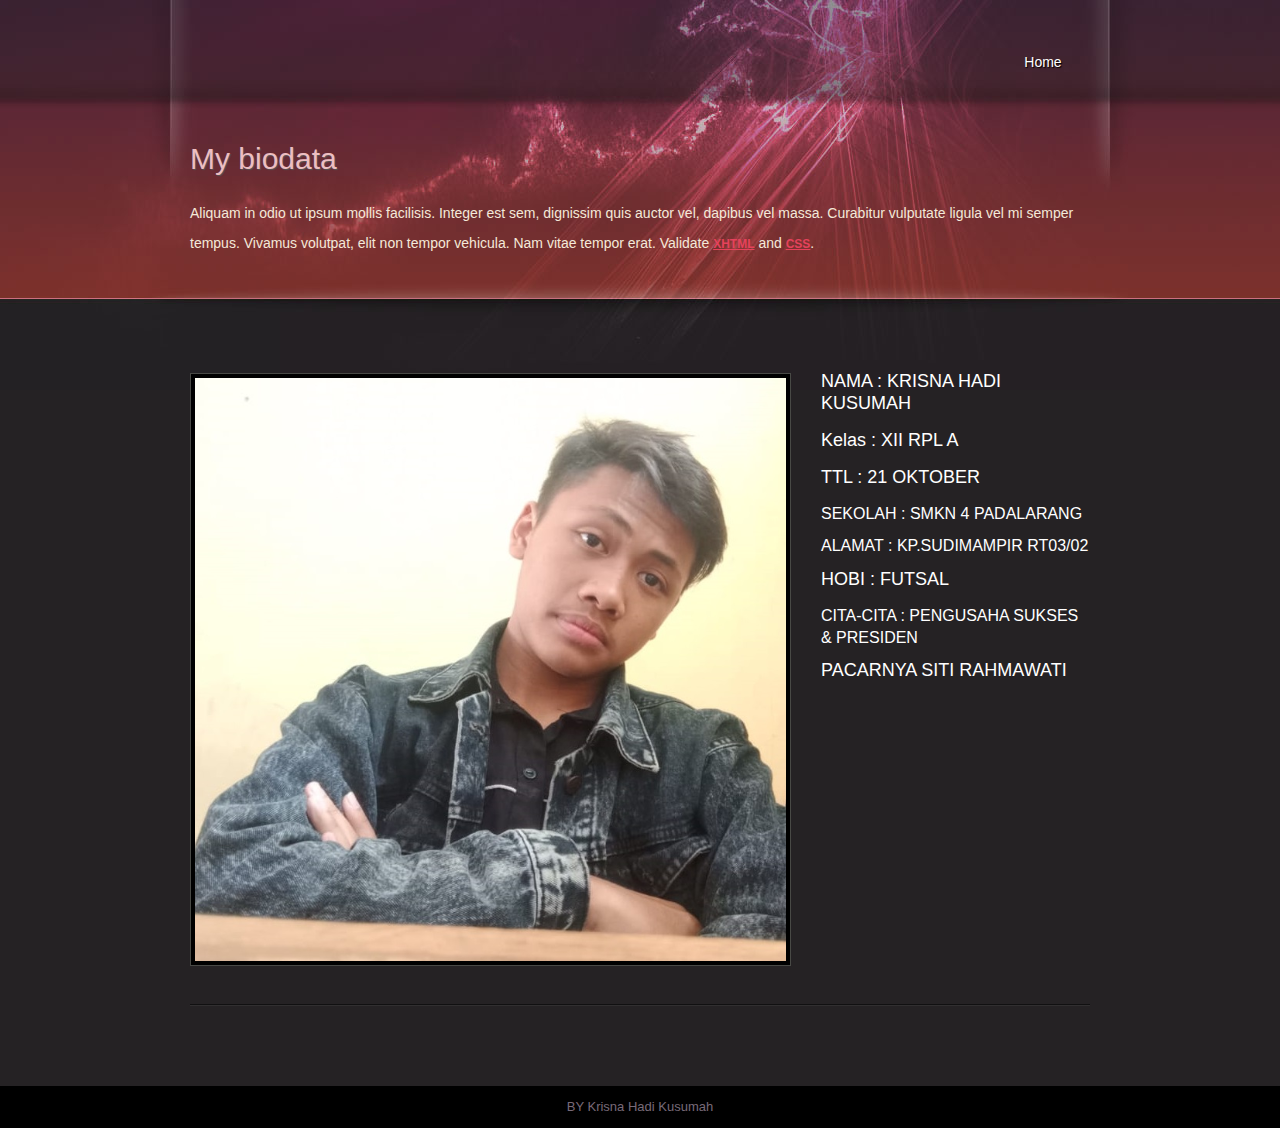
<file: about.html>
<!DOCTYPE html PUBLIC "-//W3C//DTD XHTML 1.0 Transitional//EN" "http://www.w3.org/TR/xhtml1/DTD/xhtml1-transitional.dtd">
<html xmlns="http://www.w3.org/1999/xhtml">
<head>
<meta http-equiv="Content-Type" content="text/html; charset=utf-8" />
<!-- 
	Template 2019 Pinko
    http://www.tooplate.com/view/2019-pinko
-->
<title>blogkrisna</title>
<meta name="keywords" content="" />
<meta name="description" content="" />
<link href="tooplate_style.css" rel="stylesheet" type="text/css" />
</head>

<body id="sp_body">
<div id="tooplate_sp_100_wrapper">
	<div id="tooplate_sp_wrapper">
	
		<div id="tooplate_header">
			
			<div id="tooplate_menu">
				<ul>
					<li><a href="index.html">Home</a></li>
				</ul>    	
			</div> <!-- end of tooplate_menu -->
			
		</div> <!-- end of forever header -->
		
		<div id="tooplate_sp_middle">
			<div id="mid_title">
					My biodata
			</div>
			
			<p>Aliquam in odio ut ipsum mollis facilisis. Integer est sem, dignissim quis auctor vel, dapibus vel massa. Curabitur vulputate ligula vel mi semper tempus. Vivamus volutpat, elit non tempor vehicula. Nam vitae tempor erat. Validate <a href="http://validator.w3.org/check?uri=referer" rel="nofollow"><strong> XHTML</strong></a> and <a href="http://jigsaw.w3.org/css-validator/check/referer" rel="nofollow"><strong>CSS</strong></a>.</p>
			
		</div> <!-- end of middle -->
		
		<div id="tooplate_main">

			<div class="col_w900">
				<div class="h30"></div>
				<div class="image_wrapper image_fl"><img src="images/gallery/44.png" alt="Image 02" /></div>
				  	<h4><p>NAMA			: KRISNA HADI KUSUMAH </p></h4>
				    <h4><p>Kelas		: XII RPL A </p></h4>
				    <h4><p>TTL			: 21 OKTOBER </p></h4>
				    <h5><p>SEKOLAH		: SMKN 4 PADALARANG</p></h5>
					<h5><p>ALAMAT		: KP.SUDIMAMPIR RT03/02</p></h5>
					<h4><p>HOBI			: FUTSAL </p></h4>
					<h5><p>CITA-CITA	: PENGUSAHA SUKSES & PRESIDEN</p></h5>
					<h4><p>PACARNYA SITI RAHMAWATI</p></h4>
					<div class="cleaner"></div>	
				    
		  	</div>
				
			</div> 	
			<div class="cleaner"></div>
		</div> <!-- end of main -->
	
	</div> <!-- end of fp wrapper -->
</div> <!-- end of fp 100% wrapper -->
	
<div id="tooplate_footer_wrapper">
	
	<div id="tooplate_footer">
			BY Krisna Hadi Kusumah
	</div>
		
	<div class="cleaner"></div>
</div>
<!--   Free Website Template by t o o p l a t e . c o m   -->
</body>
</html>
</file>
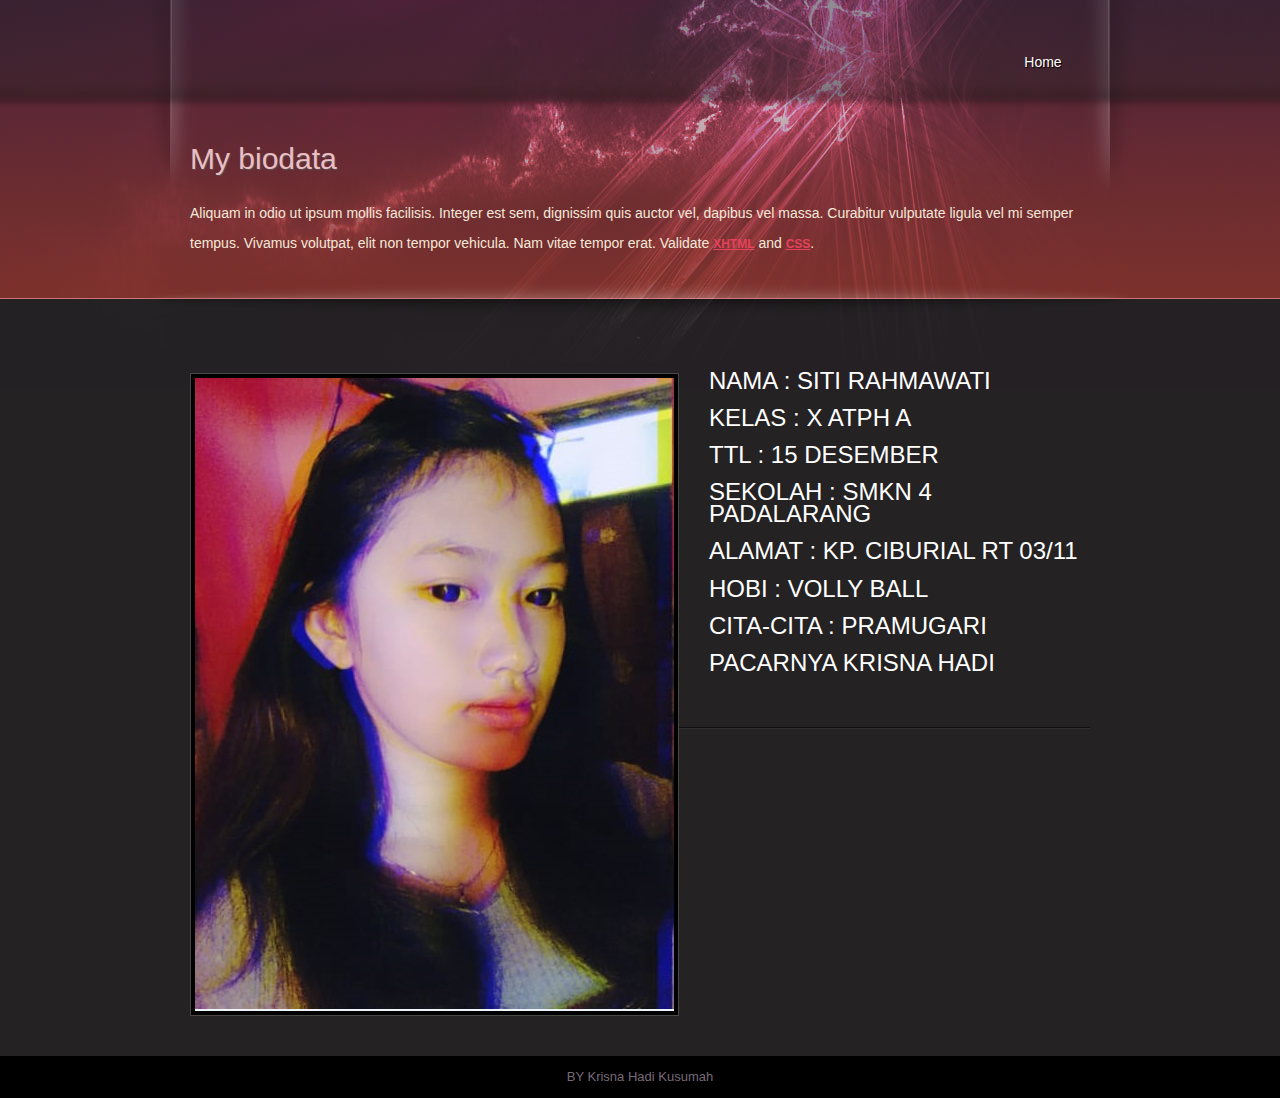
<file: biodata.html>
<!DOCTYPE html PUBLIC "-//W3C//DTD XHTML 1.0 Transitional//EN" "http://www.w3.org/TR/xhtml1/DTD/xhtml1-transitional.dtd">
<html xmlns="http://www.w3.org/1999/xhtml">
<head>
<meta http-equiv="Content-Type" content="text/html; charset=utf-8" />
<!-- 
	Template 2019 Pinko
    http://www.tooplate.com/view/2019-pinko
-->
<title>blogkrisna</title>
<meta name="keywords" content="" />
<meta name="description" content="" />
<link href="tooplate_style.css" rel="stylesheet" type="text/css" />
</head>

<body id="sp_body">
<div id="tooplate_sp_100_wrapper">
	<div id="tooplate_sp_wrapper">
	
		<div id="tooplate_header">
			
			<div id="tooplate_menu">
				<ul>
					<li><a href="index.html">Home</a></li>
				</ul>    	
			</div> <!-- end of tooplate_menu -->
			
		</div> <!-- end of forever header -->
		
		<div id="tooplate_sp_middle">
			<div id="mid_title">
					My biodata
			</div>
			
			<p>Aliquam in odio ut ipsum mollis facilisis. Integer est sem, dignissim quis auctor vel, dapibus vel massa. Curabitur vulputate ligula vel mi semper tempus. Vivamus volutpat, elit non tempor vehicula. Nam vitae tempor erat. Validate <a href="http://validator.w3.org/check?uri=referer" rel="nofollow"><strong> XHTML</strong></a> and <a href="http://jigsaw.w3.org/css-validator/check/referer" rel="nofollow"><strong>CSS</strong></a>.</p>
			
		</div> <!-- end of middle -->
		
		<div id="tooplate_main">
	
			<div class="col_w900">
				<div class="h30"></div>
				<div class="image_wrapper image_fl"><img src="images/gallery/77.png" alt="Image 02" /></div>
				<h3><p>NAMA 		: SITI RAHMAWATI</p></h3>
				<h3><p>KELAS		: X ATPH A </p></h3>
				<h3><p>TTL			: 15 DESEMBER </p></h3>
				<h3><p>SEKOLAH		: SMKN 4 PADALARANG</p></h3>
				<h3><p>ALAMAT		: KP. CIBURIAL RT 03/11 </p></h3>
				<h3><p>HOBI			: VOLLY BALL </p></h3>
				<h3><p>CITA-CITA	: PRAMUGARI </p></h3>
				<h3><p>PACARNYA KRISNA HADI</p></h3>
			
			</div>    	
	
			<div class="cleaner"></div>
		</div> <!-- end of main -->
	
	</div> <!-- end of fp wrapper -->
</div> <!-- end of fp 100% wrapper -->
	
<div id="tooplate_footer_wrapper">
	
	<div id="tooplate_footer">
		BY Krisna Hadi Kusumah
			
	</div>
		
	<div class="cleaner"></div>
</div>
<!--   Free Website Template by t o o p l a t e . c o m   -->
</body>
</html>
</file>
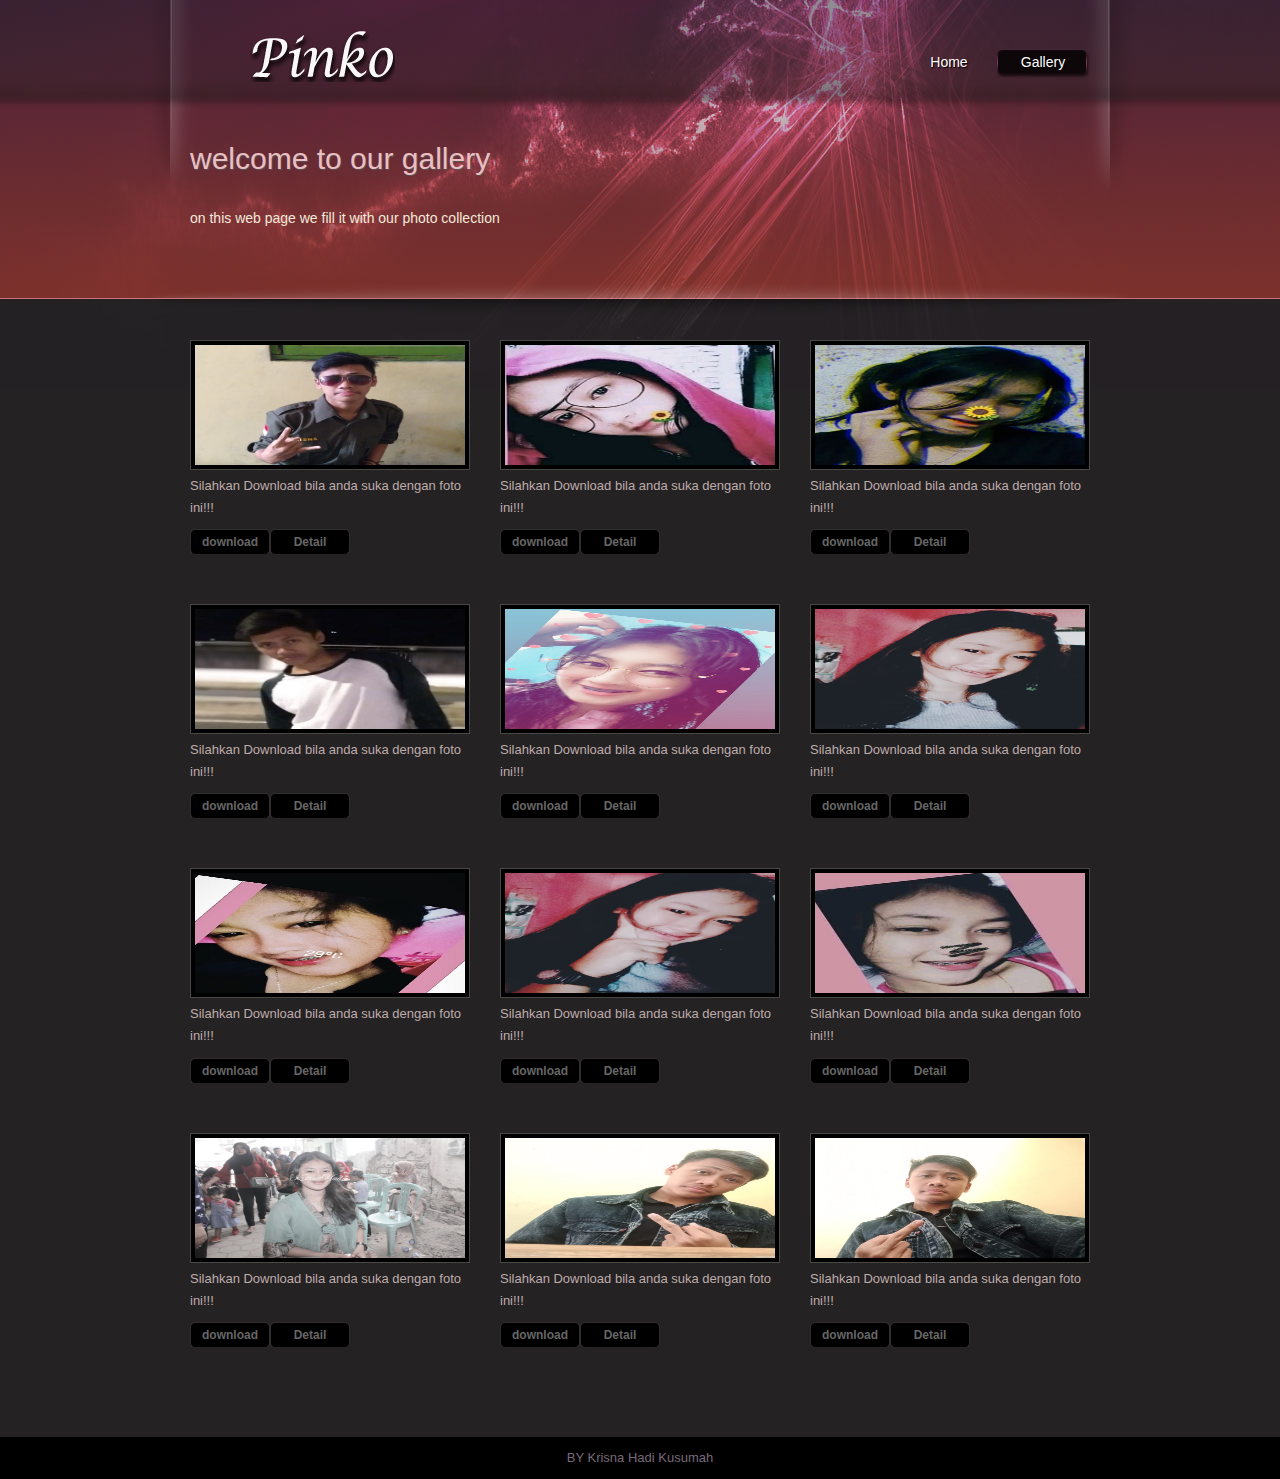
<file: gallery.html>
<!DOCTYPE html PUBLIC "-//W3C//DTD XHTML 1.0 Transitional//EN" "http://www.w3.org/TR/xhtml1/DTD/xhtml1-transitional.dtd">
<html xmlns="http://www.w3.org/1999/xhtml">
<head>
<meta http-equiv="Content-Type" content="text/html; charset=utf-8" />
<!-- 
	Template 2019 Pinko
    http://www.tooplate.com/view/2019-pinko
-->
<title>blogkrisna</title>
<meta name="keywords" content="" />
<meta name="description" content="" />
<link href="tooplate_style.css" rel="stylesheet" type="text/css" />
<!--////// CHOOSE ONE OF THE 3 PIROBOX STYLES  \\\\\\\-->
<link href="css_pirobox/white/style.css" media="screen" title="shadow" rel="stylesheet" type="text/css" />
<!--<link href="css_pirobox/white/style.css" media="screen" title="white" rel="stylesheet" type="text/css" />
<link href="css_pirobox/black/style.css" media="screen" title="black" rel="stylesheet" type="text/css" />-->
<!--////// END  \\\\\\\-->

<!--////// INCLUDE THE JS AND PIROBOX OPTION IN YOUR HEADER  \\\\\\\-->
<script type="text/javascript" src="js/jquery.min.js"></script>
<script type="text/javascript" src="js/piroBox.1_2.js"></script>
<script type="text/javascript">
$(document).ready(function() {
	$().piroBox({
			my_speed: 600, //animation speed
			bg_alpha: 0.5, //background opacity
			radius: 4, //caption rounded corner
			scrollImage : false, // true == image follows the page, false == image remains in the same open position
			pirobox_next : 'piro_next', // Nav buttons -> piro_next == inside piroBox , piro_next_out == outside piroBox
			pirobox_prev : 'piro_prev',// Nav buttons -> piro_prev == inside piroBox , piro_prev_out == outside piroBox
			close_all : '.piro_close',// add class .piro_overlay(with comma)if you want overlay click close piroBox
			slideShow : 'slideshow', // just delete slideshow between '' if you don't want it.
			slideSpeed : 4 //slideshow duration in seconds(3 to 6 Recommended)
	});
});
</script>
<!--////// END  \\\\\\\-->

</head>
<body id="sp_body">

<div id="tooplate_sp_100_wrapper">
<div id="tooplate_sp_wrapper">

	<div id="tooplate_header">
        <div id="site_title"><h1><a href="#">Pinko Template</a></h1></div>
		
        <div id="tooplate_menu">
            <ul>
                <li><a href="index.html">Home</a></li>
                <li><a href="gallery.html" class="current">Gallery</a></li>
            </ul>    	
        </div> <!-- end of tooplate_menu -->
		
    </div> <!-- end of forever header -->
    
    <div id="tooplate_sp_middle">
	
            <div id="mid_title">welcome to our gallery</div>
            <h2><p>on this web page we fill it with our photo collection</p></h2>
			
	</div> <!-- end of middle -->
    
    <div id="tooplate_main">

		<div id="gallery">
        	<div class="gallery_box">
        	  <a class="pirobox" href="images/gallery/1.jpg" title="Sed convallis laoreet euismod."><img width="300" height="150" src="images/gallery/1_1.jpg" alt="Image 01" class="image_wrapper" /></a>
        	  <p>Silahkan Download bila anda suka dengan foto ini!!!</p>
                <a href="#" class="more float_l">download</a>
                <a href="#" class="more float_l">Detail</a>
                <div class="cleaner"></div>
		  	</div>
			
            <div class="gallery_box">
                <a class="pirobox" href="images/gallery/21.jpg" title="Pellentesque nec nisi justo.">
                    <img src="images/gallery/21_1.jpg" alt="Image 02" class="image_wrapper" />
                </a>
                <p>Silahkan Download bila anda suka dengan foto ini!!!</p>
                <a href="#" class="more float_l">download</a>
                <a href="#" class="more float_l">Detail</a>
                <div class="cleaner"></div>
			</div>
			
            <div class="gallery_box gb_lmb">
                <a class="pirobox" href="images/gallery/20.jpg" title="Nulla porta est vitae nibh vestibulum dapibus.">
                    <img src="images/gallery/20_1.jpg" alt="Image 03" class="image_wrapper" />
                </a>
                <p>Silahkan Download bila anda suka dengan foto ini!!! </p>
                <a href="#" class="more float_l">download</a>
                <a href="#" class="more float_l">Detail</a>
                <div class="cleaner"></div>
			</div>
			
            <div class="gallery_box">
                <a class="pirobox" href="images/gallery/5.jpg" title="Vivamus volutpat, elit non tempor vehicula.">
	                <img src="images/gallery/5_1.jpg" alt="Image 04" class="image_wrapper" />
                </a>
                <p>Silahkan Download bila anda suka dengan foto ini!!!</p>
                <a href="#" class="more float_l">download</a>
                <a href="#" class="more float_l">Detail</a>
                <div class="cleaner"></div>
			</div>
			
            <div class="gallery_box">
                <a class="pirobox" href="images/gallery/15.jpg" title="Donec quis massa at lectus venenatis blandit sit amet et tortor.">
                	<img src="images/gallery/15_1.jpg" alt="Image 05" class="image_wrapper" />
                </a>
                <p>Silahkan Download bila anda suka dengan foto ini!!!</p>
                <a href="#" class="more float_l">download</a>
                <a href="#" class="more float_l">Detail</a>
                <div class="cleaner"></div>
			</div>
			
            <div class="gallery_box gb_lmb">
                <a class="pirobox" href="images/gallery/6.jpg" title="Etiam vel orci vitae elit laoreet et  mauris.">
                <img src="images/gallery/6_1.jpg" alt="Image 06" class="image_wrapper" />
                </a>
                <p>Silahkan Download bila anda suka dengan foto ini!!!</p>
                <a href="#" class="more float_l">download</a>
                <a href="#" class="more float_l">Detail</a>
                <div class="cleaner"></div>
			</div>
			 <div class="gallery_box">
                <a class="pirobox" href="images/gallery/18.jpg" title="Donec quis massa at lectus venenatis blandit sit amet et tortor.">
                	<img src="images/gallery/18_1.jpg" alt="Image 05" class="image_wrapper" />
                </a>
                <p>Silahkan Download bila anda suka dengan foto ini!!!</p>
                <a href="#" class="more float_l">download</a>
                <a href="#" class="more float_l">Detail</a>
                <div class="cleaner"></div>
			</div>
			 <div class="gallery_box gb_box">
                <a class="pirobox" href="images/gallery/9.jpg" title="Etiam vel orci vitae elit laoreet et  mauris.">
                <img src="images/gallery/9_1.jpg" alt="Image 06" class="image_wrapper" />
                </a>
                <p>Silahkan Download bila anda suka dengan foto ini!!!</p>
                <a href="#" class="more float_l">download</a>
                <a href="#" class="more float_l">Detail</a>
                <div class="cleaner"></div>
			</div>

			 <div class="gallery_box gb_lmb">
                <a class="pirobox" href="images/gallery/12.jpg" title="Etiam vel orci vitae elit laoreet et  mauris.">
                <img src="images/gallery/12_1.jpg" alt="Image 06" class="image_wrapper" />
                </a>
                <p>Silahkan Download bila anda suka dengan foto ini!!!</p>
                <a href="#" class="more float_l">download</a>
                <a href="#" class="more float_l">Detail</a>
                <div class="cleaner"></div>
			</div>
			<div class="gallery_box">
        	  <a class="pirobox" href="images/gallery/778.jpg" title="Sed convallis laoreet euismod."><img width="300" height="150" src="images/gallery/778_1.jpg" alt="Image 01" class="image_wrapper" /></a>
        	  <p>Silahkan Download bila anda suka dengan foto ini!!!</p>
                <a href="#" class="more float_l">download</a>
                <a href="#" class="more float_l">Detail</a>
                <div class="cleaner"></div>
		  	</div>
			
            <div class="gallery_box">
                <a class="pirobox" href="images/gallery/4.jpg" title="Pellentesque nec nisi justo.">
                    <img src="images/gallery/4_1.jpg" alt="Image 02" class="image_wrapper" />
                </a>
                <p>Silahkan Download bila anda suka dengan foto ini!!!</p>
                <a href="#" class="more float_l">download</a>
                <a href="#" class="more float_l">Detail</a>
                <div class="cleaner"></div>
			</div>
			
            <div class="gallery_box gb_lmb">
                <a class="pirobox" href="images/gallery/8.jpg" title="Nulla porta est vitae nibh vestibulum dapibus.">
                    <img src="images/gallery/8_1.jpg" alt="Image 03" class="image_wrapper" />
                </a>
                <p>Silahkan Download bila anda suka dengan foto ini!!!</p>
                <a href="#" class="more float_l">download</a>
                <a href="#" class="more float_l">Detail</a>
                <div class="cleaner"></div>
			</div>
              
			<div class="cleaner"></div>
        </div>

    	<div class="cleaner"></div>
    </div> <!-- end of main -->

</div> <!-- end of fp wrapper -->
</div> <!-- end of fp 100% wrapper -->

<div id="tooplate_footer_wrapper">
	<div id="tooplate_footer">
    	BY Krisna Hadi Kusumah
	</div>
	<div class="cleaner"></div>
</div>
<!--   Free Website Template by t o o p l a t e . c o m   -->
</body>
</html>
</file>
<file: tooplate_style.css>
/*

Template 2019 Pinko

http://www.tooplate.com/view/2019-pinko

*/

body {
	margin: 0;
	padding: 0;
	color: #bdacaa;
	font-family: Tahoma, Geneva, sans-serif;
	font-size: 13px;
	line-height: 1.7em; 
}

#fp_body { 
	background: #252224 url(images/tooplate_body.jpg) repeat-x top;
}

#sp_body { 
	background: #252224 url(images/tooplate_sp_body.jpg) repeat-x top; 
}

a, a:link, a:visited { 
	color: #e5425b; 
	font-weight: normal; 
	text-decoration: underline; 
	font-size: 12px;
}

a:hover { 
	text-decoration: none; 
}

a.more { 
	display: block; 
	width: 80px; 
	line-height: 26px; 
	height: 25px; 
	text-align: center; 
	text-decoration: none; 
	font-weight: bold; 
	background: url(images/tooplate_more.png) no-repeat top center; 
	color: #666; 
}

a.more:hover { 
	color: #e5425b; 
}

p { margin: 0 0 10px 0; padding: 0; }
img { border: none; }
blockquote { font-style: italic; margin: 0 0 0 10px;}
cite { font-weight: bold; color:#fff; }
cite span { color: #fff; }
em { color: #fff; }

h1, h2, h3, h4, h5, h6 { color: #fff; font-weight: normal; }
h1 { font-size: 34px; margin: 0 0 20px; padding: 5px 0 }
h2 { font-size: 28px; margin: 0 0 15px; padding: 5px 0; }
h3 { font-size: 24px; margin: 0 0 15px; padding: 0; }
h4 { font-size: 18px; margin: 0 0 15px; padding: 0; }
h5 { font-size: 16px; margin: 0 0 10px; padding: 0;  }
h6 { font-size: 14px; margin: 0 0 5px; padding: 0; }

.cleaner { clear: both }
.h10 { height: 10px }
.h20 { height: 20px }
.h30 { height: 30px }
.h40 { height: 40px }
.h50 { height: 50px }
.h60 { height: 60px }

.float_l { float: left }
.float_r { float: right }

.image_wrapper { 
	display: inline-block; 
	border: 1px solid #484945; 
	padding: 4px; 
	background: #000; 
	margin-bottom: 5px; 
}
.image_fl { 
	float: left; 
	margin: 3px 30px 0 0; 
}

.image_fr { 
	float: right; 
	margin: 3px 0 0 30px; 
}

.tooplate_list { 
	margin: 20px 0 20px 30px; 
	padding: 0; 
	list-style: circle; 
}

.tooplate_list li { 
	color:#f9b507; 
	margin: 0; 
	padding: 0 0 5px 0; 
	background: url(images/tooplate_list.png) no-repeat scroll 0 3px;  
}

.tooplate_list li a { 
	color: #f9b507; 
	font-weight: normal; 
	font-size: 12px; 
	text-decoration: none; 
}

.tooplate_list li a:hover { 
	text-decoration: underline; 
}

#tooplate_fp_100_wrapper { 
	width: 100%; 
	background: url(images/tooplate_fp_wrapper.jpg) top center no-repeat; 
}

#tooplate_sp_100_wrapper { 
	width: 100%; 
	background: url(images/tooplate_sp_wrapper.jpg) top center no-repeat; 
}

#tooplate_fp_wrapper {
	width: 960px;
	padding: 0 10px;
	margin: 0 auto;
	background: url(images/tooplate_fp_wrapper.jpg) top center no-repeat
}

#tooplate_sp_wrapper {
	width: 940px;
	padding: 0 10px;
	margin: 0 auto;
	background:	url(images/tooplate_sp_wrapper.jpg) top center no-repeat
}

#tooplate_top {
	width: 960px;
	height: 40px;
}

#tooplate_header {
	width: 900px;
	height: 60px;
	padding: 20px;
}

#site_title { 
	float: left; 
}

#site_title h1 { 
	margin: 10px 0 0 60px; 
	padding: 0; 
}

#site_title h1 a { 
	display: block; 
	width: 145px; 
	height: 57px; 
	color: #fff; 
	text-indent: -10000px; 
	background: url(images/tooplate_logo.png) no-repeat top left; 
}

/* menu */

#tooplate_menu {
	float: right;
	margin: 30px auto 0;
}

#tooplate_menu ul {
	margin: 0;
	padding: 0;
	list-style: none;
}

#tooplate_menu ul li {
	padding: 0;
	margin: 0;
	display: inline;
}

#tooplate_menu ul li a {
	float: left;
	display: block;
	width: 94px;
	height: 28px;
	padding: 1px 0;
	font-size: 14px;
	color: #fff;
	text-align: center;
	text-decoration: none;
	font-weight: 400;
	outline: none;
	border: none;
	text-shadow: 1px 1px 1px #000
}

#tooplate_menu ul li a:hover, #tooplate_menu ul .current {
	color: #fff;
	background: url(images/tooplate_menu_hover.png) no-repeat
}

/* end of menu */

#tooplate_middle { 
	clear: both;
	width: 900px;
	height: 300px;
	padding: 50px 20px; 
	overflow: hidden;
}
#tooplate_sp_middle {
	clear: both;
	width: 900px;
	height: 120px;
	padding: 40px 20px; 
	overflow: hidden;
}

#mid_title { 
	font-size: 30px; 
	line-height: 38px; 
	font-weight: 400; 
	color: #edbec1; 
	margin-bottom: 20px; 
	text-shadow: 1px 1px 1px #555; 
}

#tooplate_middle, #tooplate_sp_middle p {
	font-size: 14px;
	color: #f4e9d9;
	line-height: 30px;
	margin-bottom: 20px;
}

#mid_left { 
	float:left; 
	width:350px; 
}

#mid_slider { 
	position:relative; 
	float: right; 
	padding: 33px 0 0 41px; 
	width: 437px; 
	height: 284px; 
	background: url(images/slider_bg.png); 
}

#tooplate_middle img { 
	float: right; 
	margin-left: 60px; 
}

#mid_left p { 
	margin-bottom: 30px; 
	color: #edbec1; 
}

#learn_more a { 
	display: block; 
	width: 110px; 
	height: 31px; 
	text-align: center; 
	text-decoration: none; 
	color: #d4a9ba; 
	font-weight: 700; 
	background: url(images/tooplate_mid_more.png); 
}

#learn_more a:hover { text-shadow: 1px 1px 1px #000 }

/* main */

#tooplate_main {
	clear: both;
	width: 900px;
	padding: 40px 20px; 
}

#tooplate_main p {
	margin-bottom: 10px
}

.con_tit_01 { 
	font-size: 30px; 
	color: #fff; 
	margin-bottom: 25px; 
}

.con_tit_02 { 
	font-size: 24px; 
	color: #fff; 
	margin-bottom: 15px; 
}

.col_w900 { 
	width: 900px; 
	margin-bottom: 40px; 
	padding-bottom: 40px; 
	background: url(images/tooplate_divider.png) repeat-x bottom; 
}

.col_w580 { width: 580px }
.col_w420 { width: 420px }
.col_w280 { width: 280px }

.col_allw280 { 
	float: left; 
	width: 280px; 
	margin-right: 30px; 
}

.col_w900_last { 
	padding: 0; 
	margin: 0; 
	background: none; 
}

.col_last { margin: 0; }

.fp_service_box img { 
	float: left; 
	margin-right: 15px; 
}

.post_box { 
	clear: both; 
	margin-bottom: 30px; 
	padding-bottom: 20px; 
	background: url(images/tooplate_divider.png) repeat-x bottom; 
}

.post_header { 
	border-top: 3px solid #999; 
	border-bottom: 1px solid #ccc; 
	padding: 5px; 
	margin-bottom: 20px; 
}

.post_box h2 { 
	font-size: 34px; 
	margin-bottom: 30px; 
}

.post_box p.post_meta { 
	margin-bottom: 0; 
}

.post_box img { 
	float: left; 
	margin-right: 20px; 
}

.fp_lw_box { 
	clear: both; 
	margin-bottom: 30px; 
}

.fp_lw_box img { 
	margin-right: 15px; 
	padding-top: 3px; 
}

.fp_lw_box h6 { 
	margin-bottom: 0; 
}

.fp_lw_box h6 a { 
	font-weight: bold; 
	text-decoration: none; 
}

#gallery { 
	margin: 0; 
	padding: 0; 
}

.gallery_box { 
	display: block; 
	position: relative; 
	float: left; 
	width: 280px; 
	margin: 0 30px 50px 0; 
}

.gb_lmb { 
	margin: 0 0 20px 0; 
}

.gallery_box a img { 
	width: 270px; 
	height: 120px; 
}

#contact_form { 
	padding: 0; 
	width: 400px; 
}

#contact_form form { 
	margin: 0px; 
	padding: 0px; 
}

#contact_form form .input_field { 
	width: 270px; 
	padding: 5px; 
	color: #fff; 
	border: 1px solid #343532;  
	background: #000; 
	font-family: Tahoma, Geneva, sans-serif;
	font-size: 12px;
	margin-top: 5px;
}

#contact_form form label { 
	display: block; 
	width: 100px; 
	margin-right: 10px; 
	font-size: 14px; 
}

#contact_form form textarea { 
	width: 388px; 
	height: 200px; 
	padding: 5px; 
	border: 1px solid #343532; 
	color: #fff;  
	background: #000; 
	font-family: Tahoma, Geneva, sans-serif;
	font-size: 12px;
	margin-top: 5px; 
}

#contact_form form .submit_btn {
	margin: 10px 0px;
	padding: 5px 14px;
	background: #000;
	color: #fff;
	border: 1px solid #343532;
	font-size: 14px; 
}

#tooplate_footer_wrapper {
	clear: both;
	width: 100%;
	background: #000;
}

#tooplate_footer {
	clear: both;
	width: 940px;
	padding: 10px 0; 
	color: #786a78;
	text-align: center;
	margin: 0 auto;
}

#tooplate_footer a { 
text-decoration: underline; 
}
</file>
<file: css_pirobox/white/style.css>
/*::::: PIROBOX WHITE RULES::::::::*/
.piro_overlay { position: fixed; _position: absolute; top: 0; left: 0; width: 100%; height: 100%; background:black; display: none; z-index:99997; }

.loading span{position:absolute;top:50%;left:50%;margin-top:-15px;margin-left:-15px;width:30px;height:30px;display:block;z-index:100008; background:url(bg_load.png) center no-repeat!important;background:url(bg_load.gif) center no-repeat }
.loading span span{position:absolute; display:block; width:30px;height:30px; z-index:100009;background: url(ajax-loader_w.gif) center center no-repeat!important;background: url(ajax-loader_b.gif) center center no-repeat;}

.caption{position:absolute;bottom:0;left:0;margin:0;display:block; padding:2px; cursor:text; background:white;}
.piro_nav{position:absolute;bottom:0;left:50%;margin:0;display:block; padding:0; background:black;}
.caption p{ display:block; margin:0;padding:4px 28px 4px 38px; text-align:center; font-weight:normal; background:black; color:white; font-size:12px;}

.piro_close{position:absolute;top:-10px;right:-10px;height:35px;width:35px;background:url(close_btn3.png) no-repeat;cursor:pointer;z-index:100006;}
a.piro_next{position:absolute;bottom:-33px;width:34px; height:35px;right:-37px;text-indent:-999em;outline:none; display:block;background:url(next.png) no-repeat; border:none;cursor:pointer;}
a:hover.piro_next{position:absolute;height:35px;width:34px;display:block; background:url(next_h.png) no-repeat; border:none;}

a.piro_prev{position:absolute;bottom:-33px;width:34px; height:35px;left:-35px; text-indent:-999em; outline:none;display:block;background: url(prev.png) no-repeat;border:none; cursor:pointer;}
a:hover.piro_prev{position:absolute;height:35px;width:34px;display:block; background:url(prev_h.png) no-repeat;border:none;}

a.piro_next_out{position:absolute; z-index:2000000;top:50%; width:100px; height:250px; right:0;text-indent:-999em;outline:none; display:block; background: url(nextoutside.png) no-repeat; border:none;cursor:pointer;}
a:hover.piro_next_out{position:absolute;display:block; width:100px; height:250px;  background: url(nextoutside_h.png) no-repeat; border:none;}

a.piro_prev_out{position:absolute;z-index:2000001; width:100px; top:50%; height:250px; left:0; text-indent:-999em; outline:none;display:block; background: url(prevoutside.png) no-repeat;border:none; cursor:pointer;}
a:hover.piro_prev_out{position:absolute; width:100px; height:250px;  display:block; background: url(prevoutside_h.png) no-repeat; border:none;}

.pirobox_content {position:absolute; top: 50%; left: 50%; padding:0; width: 400px; height: 200px; margin: -100px 0 0 -200px; display: block; z-index:99998;font-family:Trebuchet MS,Arial;}
.pirobox_content table,tbody,tr,th,td{margin:0;padding:0;border:none;}
.pirobox_content img{ margin:0; padding:0; border:none;}

.t_l{background:url(t_l.png) no-repeat; width:10px; height:10px;}
.t_r{background: url(t_r.png) no-repeat; width:10px; height:10px;}
.t_c{height:10px; background:url(t_c.png) repeat-x;}

.c_l{width:10px; background: url(c_l.png) repeat-y;}
.c_c{background:url(img_bg.png) repeat; margin:0; padding:0;}
.c_c div{width:380px; height:180px; margin:0; padding:0;}
.c_r{width:10px; background: url(c_r.png) repeat-y;}

.b_c{height:10px; background:url(b_c.png) repeat-x;}
.b_l{background:url(b_l.png) no-repeat; width:10px; height:10px;}
.b_r{background:url(b_r.png) no-repeat; width:10px; height:10px;}

.box_img{ position:absolute; z-index:99995; background: url(img_bg.png);width: 100%; top:30px; left:30px; height: 100%; padding:0;}
.err_mess{ position:absolute;bottom:20px; color:black; padding:0; margin:0 0 0 20px; display:block;}
.err_mess a{color:red; font-weight:700;}
.number{position:absolute;margin-left:3px;height:18px;width:30px; padding:3px;left:0;color:#666;top:2px; font-size:11px;}
a.link_to {position:absolute;margin-right:6px;height:21px;width:21px;right:0;color:#999;top:4px; background:url(link_out.png) no-repeat!important;background:url(link_out.gif) no-repeat; text-indent:-999em;}
a:hover.link_to { background:url(link_out_h.png) no-repeat!important;background:url(link_out_h.gif) no-repeat; border:none;}
a.play{position:absolute;bottom:10px!important;bottom:2px;right:10px!important;right:2px;width:40px; height:40px; margin:0; outline:none; display:block;background:url(play.png) no-repeat; text-indent:-999em; border:none;cursor:pointer;}
a:hover.play{background:url(play_h.png) no-repeat;}
a.stop{position:absolute;bottom:10px!important;bottom:2px;right:10px!important;right:2px;width:40px; height:40px; margin:0; outline:none; display:block;background:url(pause.png) no-repeat;text-indent:-999em; border:none;cursor:pointer;}
a:hover.stop{background:url(pause_h.png) no-repeat;}
</file>
<file: css_pirobox/black/style.css>
/*::::: PIROBOX BLACK RULES::::::::*/
.piro_overlay { position: fixed; _position: absolute; top: 0; left: 0; width: 100%; height: 100%; background:white; display: none; z-index:99997; }

.loading span{position:absolute;top:50%;left:50%;margin-top:-15px;margin-left:-15px;width:30px;height:30px;display:block;z-index:100008; background:url(bg_load.png) center no-repeat!important;background:url(bg_load.gif) center no-repeat }
.loading span span{position:absolute; display:block; width:30px;height:30px; z-index:100009;background: url(ajax-loader_b.gif) center center no-repeat!important;background: url(ajax-loader_b.gif) center center no-repeat;}

.caption{position:absolute;bottom:0;left:0;margin:0;display:block; padding:2px; cursor:text; background:#222;}
.piro_nav{position:absolute;bottom:0;left:50%;margin:0;display:block; padding:0; background:black;}
.caption p{ display:block; margin:0;padding:4px 28px 4px 38px; text-align:center; font-weight:normal; background:black; color:white; font-size:12px;}

.piro_close{	position:absolute;top:-10px;right:-10px;height:35px;width:35px;background:url(close_btn3.png) no-repeat;cursor:pointer;z-index:100006;}
a.piro_next{position:absolute;bottom:-33px;width:34px; height:35px;right:-37px;text-indent:-999em;outline:none; display:block;background:url(next.png) no-repeat; border:none;cursor:pointer;}
a:hover.piro_next{position:absolute;height:35px;width:34px;display:block; background:url(next_h.png) no-repeat; border:none;}

a.piro_prev{position:absolute;bottom:-33px;width:34px; height:35px;left:-35px; text-indent:-999em; outline:none;display:block;background: url(prev.png) no-repeat;border:none; cursor:pointer;}
a:hover.piro_prev{position:absolute;height:35px;width:34px;display:block; background:url(prev_h.png) no-repeat;border:none;}

a.piro_next_out{position:absolute; z-index:2000000;top:50%; width:100px; height:250px; right:0;text-indent:-999em;outline:none; display:block; background: url(nextoutside.png) no-repeat; border:none;cursor:pointer;}
a:hover.piro_next_out{position:absolute;display:block; width:100px; height:250px;  background: url(nextoutside_h.png) no-repeat; border:none;}

a.piro_prev_out{position:absolute;z-index:2000001; width:100px; top:50%; height:250px; left:0; text-indent:-999em; outline:none;display:block; background: url(prevoutside.png) no-repeat;border:none; cursor:pointer;}
a:hover.piro_prev_out{position:absolute; width:100px; height:250px;  display:block; background: url(prevoutside_h.png) no-repeat; border:none;}

.pirobox_content {position:absolute; top: 50%; left: 50%; padding:0; width: 400px; height: 200px; margin: -100px 0 0 -200px; display: block; z-index:99998;font-family:Trebuchet MS,Arial;}
.pirobox_content table,tbody,tr,th,td{margin:0;padding:0;border:none;}
.pirobox_content img{ margin:0; padding:0; border:none;}

.t_l{background:url(t_l.png) no-repeat; width:10px; height:10px;}
.t_r{background: url(t_r.png) no-repeat; width:10px; height:10px;}
.t_c{height:10px; background:url(t_c.png) repeat-x;}

.c_l{width:10px; background: url(c_l.png) repeat-y;}
.c_c{background:url(img_bg.png) repeat; margin:0; padding:0;}
.c_c div{width:380px; height:180px; margin:0; padding:0;}
.c_r{width:10px; background: url(c_r.png) repeat-y;}

.b_c{height:10px; background:url(b_c.png) repeat-x;}
.b_l{background:url(b_l.png) no-repeat; width:10px; height:10px;}
.b_r{background:url(b_r.png) no-repeat; width:10px; height:10px;}

.box_img{ position:absolute; z-index:99995; background: url(img_bg.png);width: 100%; top:30px; left:30px; height: 100%; padding:0;}
.err_mess{ position:absolute;bottom:20px; color:white; padding:0; margin:0 0 0 20px; display:block;}
.err_mess a{color:red; font-weight:700;}
.number{position:absolute;margin-left:3px;height:18px;width:30px; padding:3px;left:0;color:#666;top:2px; font-size:11px;}
a.link_to {position:absolute;margin-right:6px;height:21px;width:21px;right:0;color:#999;top:4px; background:url(link_out.png) no-repeat!important;background:url(link_out.gif) no-repeat; text-indent:-999em;}
a:hover.link_to { background:url(link_out_h.png) no-repeat!important;background:url(link_out_h.gif) no-repeat; border:none;}
a.play{position:absolute;bottom:10px!important;bottom:2px;right:10px!important;right:2px;width:40px; height:40px; margin:0; outline:none; display:block;background:url(play.png) no-repeat; text-indent:-999em; border:none;cursor:pointer;}
a:hover.play{background:url(play_h.png) no-repeat;}
a.stop{position:absolute;bottom:10px!important;bottom:2px;right:10px!important;right:2px;width:40px; height:40px; margin:0; outline:none; display:block;background:url(pause.png) no-repeat;text-indent:-999em; border:none;cursor:pointer;}
a:hover.stop{background:url(pause_h.png) no-repeat;}
</file>
